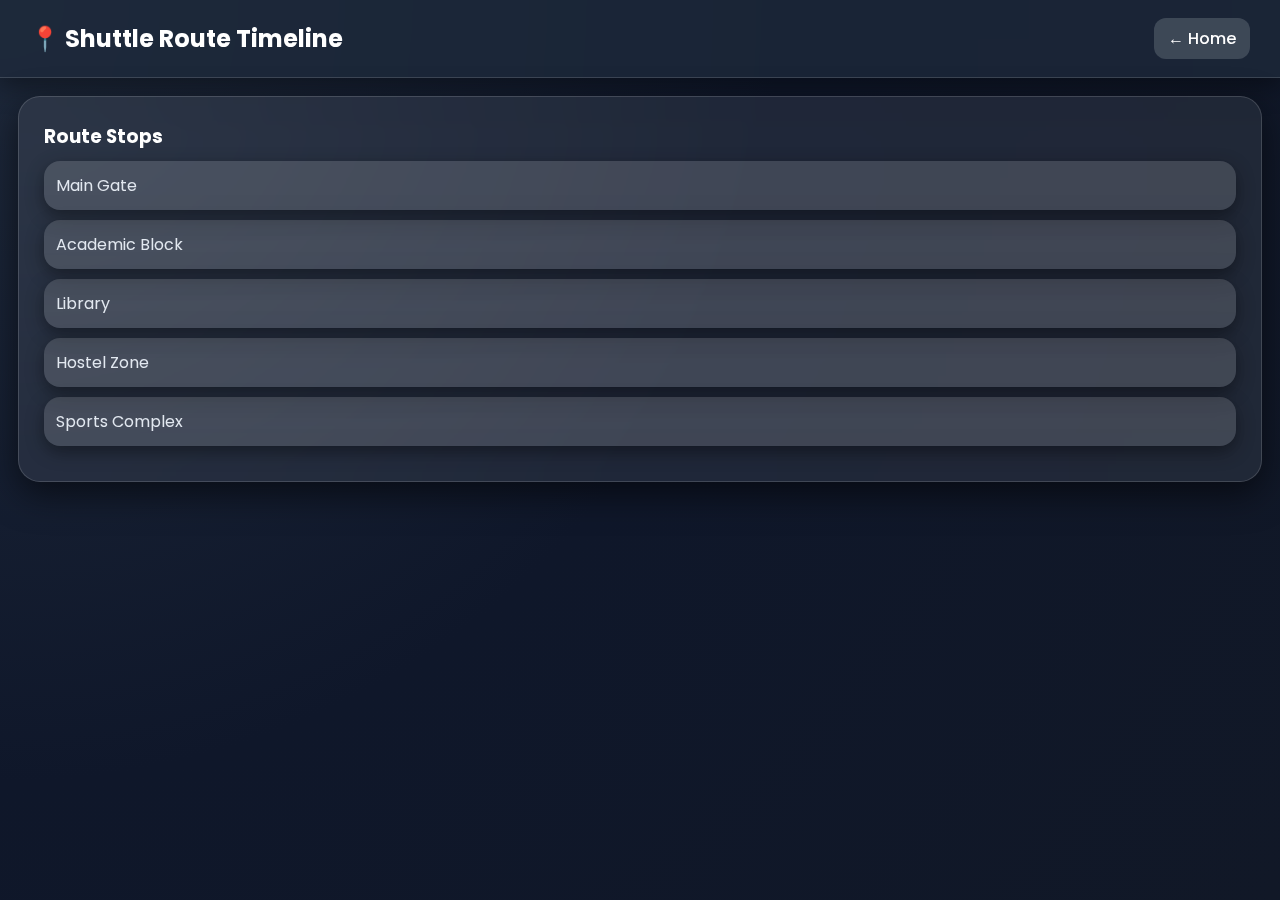
<file: map.html>
<!DOCTYPE html>
<html lang="en">
<head>
  <meta charset="UTF-8"/>
  <meta name="viewport" content="width=device-width, initial-scale=1.0"/>
  <title>Route Map – ShuttlePulse</title>
  <link rel="stylesheet" href="style.css"/>
</head>
<body>

  <header class="navbar">
    <h2>📍 Shuttle Route Timeline</h2>
    <a href="index.html" class="back">← Home</a>
  </header>

  <section class="timeline card">
    <h3>Route Stops</h3>
    <ul>
      <li>Main Gate</li>
      <li>Academic Block</li>
      <li>Library</li>
      <li>Hostel Zone</li>
      <li>Sports Complex</li>
    </ul>
  </section>

</body>
</html>
</file>
<file: style.css>
/* * {
  margin: 0;
  padding: 0;
  font-family: Arial, sans-serif;
  box-sizing: border-box;
}

body {
  background: #f4f9ff;
  color: #222;
}

.navbar {
  background: #005eff;
  padding: 15px;
  color: white;
  display: flex;
  justify-content: space-between;
  align-items: center;
}

.back {
  color: white;
  text-decoration: none;
  font-weight: bold;
}

.hero {
  display: flex;
  justify-content: center;
  padding: 60px 20px;
}

.hero-card {
  background: white;
  padding: 40px;
  border-radius: 15px;
  text-align: center;
  max-width: 500px;
  box-shadow: 0 4px 10px rgba(0,0,0,0.1);
}

.hero-card h1 {
  font-size: 2rem;
  margin-bottom: 10px;
}

.btn-group {
  margin-top: 20px;
}

.btn {
  display: inline-block;
  padding: 12px 18px;
  margin: 8px;
  border: none;
  border-radius: 10px;
  background: #005eff;
  color: white;
  cursor: pointer;
  text-decoration: none;
}

.btn.secondary {
  background: #0077ff;
}

.btn.danger {
  background: crimson;
}

.card {
  background: white;
  padding: 20px;
  margin: 15px;
  border-radius: 15px;
  box-shadow: 0 4px 8px rgba(0,0,0,0.08);
}

.dashboard {
  display: flex;
  flex-wrap: wrap;
  justify-content: center;
}

select {
  width: 100%;
  padding: 10px;
  margin: 12px 0;
  border-radius: 10px;
  border: 1px solid #ccc;
}

.status-box {
  margin-top: 15px;
  padding: 10px;
  background: #eef6ff;
  border-radius: 10px;
}

table {
  width: 100%;
  border-collapse: collapse;
}

th, td {
  padding: 10px;
  border: 1px solid #ddd;
}

.running {
  color: green;
  font-weight: bold;
}

.idle {
  color: gray;
  font-weight: bold;
}

.timeline ul {
  list-style: none;
  padding: 10px;
}

.timeline li {
  padding: 10px;
  margin: 8px 0;
  background: #eef6ff;
  border-radius: 10px;
} */




/* @import url("https://fonts.googleapis.com/css2?family=Poppins:wght@300;400;600&display=swap");

* {
  margin: 0;
  padding: 0;
  font-family: "Poppins", sans-serif;
  box-sizing: border-box;
}

body {
  min-height: 100vh;
  background: radial-gradient(circle at top left, #dbeafe, #fdf2f8, #e0f2fe);
  display: flex;
  flex-direction: column;
  color: #111;
  overflow-x: hidden;
}


.navbar {
  width: 100%;
  padding: 18px 30px;
  display: flex;
  justify-content: space-between;
  align-items: center;

  background: rgba(255, 255, 255, 0.25);
  backdrop-filter: blur(18px);
  border-bottom: 1px solid rgba(255, 255, 255, 0.35);

  box-shadow: 0 8px 25px rgba(0, 0, 0, 0.08);
}

.logo {
  font-size: 1.4rem;
  font-weight: 600;
}

.tagline {
  font-size: 0.9rem;
  opacity: 0.7;
}

.back {
  color: #111;
  font-weight: 500;
  text-decoration: none;
  padding: 8px 14px;
  border-radius: 12px;

  background: rgba(255, 255, 255, 0.4);
  backdrop-filter: blur(10px);
  transition: 0.3s;
}

.back:hover {
  transform: scale(1.05);
}



.hero {
  flex: 1;
  display: flex;
  justify-content: center;
  align-items: center;
  padding: 70px 20px;
}

.hero-card {
  max-width: 520px;
  padding: 50px;
  text-align: center;

  border-radius: 25px;
  background: rgba(255, 255, 255, 0.22);
  backdrop-filter: blur(22px);

  border: 1px solid rgba(255, 255, 255, 0.35);
  box-shadow: 0 15px 40px rgba(0, 0, 0, 0.12);

  position: relative;
}

.hero-card::before {
  content: "";
  position: absolute;
  inset: -10px;
  border-radius: 30px;
  background: linear-gradient(120deg, #3b82f6, #a855f7, #06b6d4);
  filter: blur(35px);
  opacity: 0.35;
  z-index: -1;
}

.hero-card h1 {
  font-size: 2.3rem;
  font-weight: 600;
}

.hero-card p {
  margin-top: 12px;
  font-size: 1rem;
  opacity: 0.75;
}



.btn-group {
  margin-top: 28px;
}

.btn {
  display: inline-block;
  padding: 13px 20px;
  margin: 10px;
  border-radius: 18px;
  font-weight: 500;
  cursor: pointer;
  text-decoration: none;
  transition: 0.3s;

  background: rgba(59, 130, 246, 0.75);
  color: white;
  backdrop-filter: blur(10px);

  box-shadow: 0 8px 18px rgba(59, 130, 246, 0.35);
}

.btn:hover {
  transform: translateY(-4px) scale(1.03);
}

.btn.secondary {
  background: rgba(168, 85, 247, 0.55);
  box-shadow: 0 8px 18px rgba(168, 85, 247, 0.3);
}

.btn.danger {
  background: rgba(239, 68, 68, 0.6);
}



.card {
  padding: 25px;
  margin: 18px;
  border-radius: 22px;

  background: rgba(255, 255, 255, 0.22);
  backdrop-filter: blur(18px);

  border: 1px solid rgba(255, 255, 255, 0.3);

  box-shadow: 0 12px 30px rgba(0, 0, 0, 0.1);

  transition: 0.3s;
}

.card:hover {
  transform: translateY(-6px);
}



.dashboard,
.driver,
.admin {
  display: flex;
  flex-wrap: wrap;
  justify-content: center;
  padding: 40px 20px;
}


select {
  width: 100%;
  padding: 12px;
  margin: 14px 0;
  border-radius: 16px;
  border: none;
  outline: none;

  background: rgba(255, 255, 255, 0.35);
  backdrop-filter: blur(10px);

  font-size: 0.95rem;
}

.status-box {
  margin-top: 15px;
  padding: 12px;
  border-radius: 16px;

  background: rgba(59, 130, 246, 0.12);
}



table {
  width: 100%;
  border-collapse: collapse;
  margin-top: 10px;
}

th,
td {
  padding: 12px;
  text-align: left;
}

th {
  font-weight: 600;
  opacity: 0.8;
}

td {
  opacity: 0.7;
}

.running {
  color: #22c55e;
  font-weight: 600;
}

.idle {
  color: gray;
  font-weight: 600;
}



.timeline ul {
  list-style: none;
  margin-top: 10px;
}

.timeline li {
  padding: 12px;
  margin: 10px 0;
  border-radius: 16px;

  background: rgba(255, 255, 255, 0.28);
  backdrop-filter: blur(12px);

  box-shadow: 0 6px 18px rgba(0, 0, 0, 0.08);
}


@media (max-width: 768px) {
  .hero-card {
    padding: 35px;
  }

  .hero-card h1 {
    font-size: 1.8rem;
  }

  .btn {
    width: 100%;
    margin: 8px 0;
  }
} */

@import url("https://fonts.googleapis.com/css2?family=Poppins:wght@300;400;600&display=swap");

* {
  margin: 0;
  padding: 0;
  font-family: "Poppins", sans-serif;
  box-sizing: border-box;
}

body {
  min-height: 100vh;

  /* ✅ DARKER BACKGROUND GRADIENT */
  background: radial-gradient(circle at top left, #1e293b, #0f172a, #111827);

  display: flex;
  flex-direction: column;
  color: white;
  overflow-x: hidden;
}

/* Navbar */
.navbar {
  width: 100%;
  padding: 18px 30px;
  display: flex;
  justify-content: space-between;
  align-items: center;

  /* ✅ DARK GLASS NAVBAR */
  background: rgba(30, 41, 59, 0.75);
  backdrop-filter: blur(18px);

  border-bottom: 1px solid rgba(255, 255, 255, 0.15);
  box-shadow: 0 8px 25px rgba(0, 0, 0, 0.4);
}

.navbar h2 {
  color: white;
}

.back {
  color: white;
  font-weight: 500;
  text-decoration: none;
  padding: 8px 14px;
  border-radius: 12px;

  background: rgba(255, 255, 255, 0.15);
  backdrop-filter: blur(10px);
  transition: 0.3s;
}

.back:hover {
  transform: scale(1.05);
  background: rgba(255, 255, 255, 0.25);
}

/* Hero */
.hero {
  flex: 1;
  display: flex;
  justify-content: center;
  align-items: center;
  padding: 70px 20px;
}

.hero-card {
  max-width: 520px;
  padding: 50px;
  text-align: center;

  border-radius: 25px;

  /* ✅ DARK GLASS HERO */
  background: rgba(255, 255, 255, 0.08);
  backdrop-filter: blur(25px);

  border: 1px solid rgba(255, 255, 255, 0.18);
  box-shadow: 0 15px 45px rgba(0, 0, 0, 0.6);

  position: relative;
}

.hero-card::before {
  content: "";
  position: absolute;
  inset: -10px;
  border-radius: 30px;

  background: linear-gradient(120deg, #3b82f6, #a855f7, #06b6d4);
  filter: blur(55px);
  opacity: 0.35;
  z-index: -1;
}

.hero-card h1 {
  font-size: 2.3rem;
  font-weight: 600;
  color: white;
}

.hero-card p {
  margin-top: 12px;
  font-size: 1rem;
  opacity: 0.85;
  color: #e2e8f0;
}

/* Buttons */
.btn-group {
  margin-top: 28px;
}

.btn {
  display: inline-block;
  padding: 13px 20px;
  margin: 10px;
  border-radius: 18px;
  font-weight: 500;
  cursor: pointer;
  text-decoration: none;
  transition: 0.3s;

  background: rgba(59, 130, 246, 0.9);
  color: white;
  box-shadow: 0 8px 20px rgba(59, 130, 246, 0.5);
}

.btn:hover {
  transform: translateY(-4px) scale(1.03);
}

.btn.secondary {
  background: rgba(168, 85, 247, 0.85);
  box-shadow: 0 8px 20px rgba(168, 85, 247, 0.45);
}

.btn.danger {
  background: rgba(239, 68, 68, 0.85);
}

/* Cards */
.card {
  padding: 25px;
  margin: 18px;
  border-radius: 22px;

  /* ✅ DARK GLASS CARD */
  background: rgba(255, 255, 255, 0.07);
  backdrop-filter: blur(20px);

  border: 1px solid rgba(255, 255, 255, 0.15);
  box-shadow: 0 12px 35px rgba(0, 0, 0, 0.55);

  transition: 0.3s;
  min-width: 300px;
}

.card:hover {
  transform: translateY(-6px);
}

.card h3 {
  color: white;
}

.card p,
.card label,
.card span {
  color: #e2e8f0;
  opacity: 0.9;
}

/* Layout */
.dashboard,
.driver,
.admin {
  display: flex;
  flex-wrap: wrap;
  justify-content: center;
  padding: 40px 20px;
}

/* Dropdown */
select,
input {
  width: 100%;
  padding: 12px;
  margin: 14px 0;
  border-radius: 16px;
  border: none;
  outline: none;

  background: rgba(255, 255, 255, 0.12);
  color: white;
  font-size: 0.95rem;
}

/* Status Box */
.status-box {
  margin-top: 15px;
  padding: 12px;
  border-radius: 16px;

  background: rgba(59, 130, 246, 0.15);
  color: white;
}

/* Timeline */
.timeline ul {
  list-style: none;
  margin-top: 10px;
}

.timeline li {
  padding: 12px;
  margin: 10px 0;
  border-radius: 16px;

  background: rgba(255, 255, 255, 0.08);
  backdrop-filter: blur(12px);

  box-shadow: 0 6px 18px rgba(0, 0, 0, 0.4);

  color: #e2e8f0;
}

/* Responsive */
@media (max-width: 768px) {
  .hero-card {
    padding: 35px;
  }

  .hero-card h1 {
    font-size: 1.8rem;
  }

  .btn {
    width: 100%;
    margin: 8px 0;
  }
}

/* ========================= */
/* 🚍 3D BUS DESIGN */
/* ========================= */

.bus-wrapper {
  position: fixed;
  bottom: 60px;
  left: -250px;
  width: 220px;
  height: 120px;

  transform: scale(0.6);
  transform-origin: bottom left;
  animation: driveBus 12s linear infinite;
  z-index: 1;
}

/* Bus Body */
.bus {
  position: relative;
  width: 220px;
  height: 110px;
  background: linear-gradient(145deg, #6a60fa, #3b80f6);
  border-radius: 25px;
  box-shadow: 0 20px 35px rgba(0, 0, 0, 0.6);
}

/* Upper Part */
.bus::before {
  content: "";
  position: absolute;
  top: -20px;
  left: 35px;
  width: 150px;
  height: 45px;
  background: linear-gradient(145deg, #93c5fd, #60a5fa);
  border-radius: 20px;
}

/* Window */
.bus::after {
  content: "";
  position: absolute;
  top: 20px;
  left: 20px;
  width: 180px;
  height: 45px;
  background: linear-gradient(145deg, #1e3a8a, #1e40af);
  border-radius: 15px;
  opacity: 0.9;
}

/* Wheels */
.wheel {
  position: absolute;
  bottom: -18px;
  width: 45px;
  height: 45px;
  background: #111827;
  border-radius: 50%;
  box-shadow: inset 0 0 0 8px #9ca3af;
  animation: spin 1s linear infinite;
}

.wheel.left {
  left: 30px;
}

.wheel.right {
  right: 30px;
}

/* Road Lines */
.road {
  position: fixed;
  bottom: 30px;
  left: 0;
  width: 100%;
  height: 4px;
  background: repeating-linear-gradient(
    to right,
    #60a5fa 0px,
    #60a5fa 40px,
    transparent 40px,
    transparent 80px
  );
  animation: roadMove 1s linear infinite;
  opacity: 0.4;
}

/* Animations */
@keyframes driveBus {
  from {
    left: -250px;
  }
  to {
    left: 110%;
  }
}

@keyframes spin {
  to {
    transform: rotate(360deg);
  }
}

@keyframes roadMove {
  from {
    background-position: 0 0;
  }
  to {
    background-position: 80px 0;
  }
}

/* Bus Text */
.bus span {
  position: absolute;
  top: 60px;
  left: 50%;
  transform: translateX(-50%);
  font-size: 18px;
  font-weight: 600;
  letter-spacing: 2px;
  color: white;
  text-shadow: 0 3px 6px rgba(0, 0, 0, 0.6);
  z-index: 2;
}
</file>
